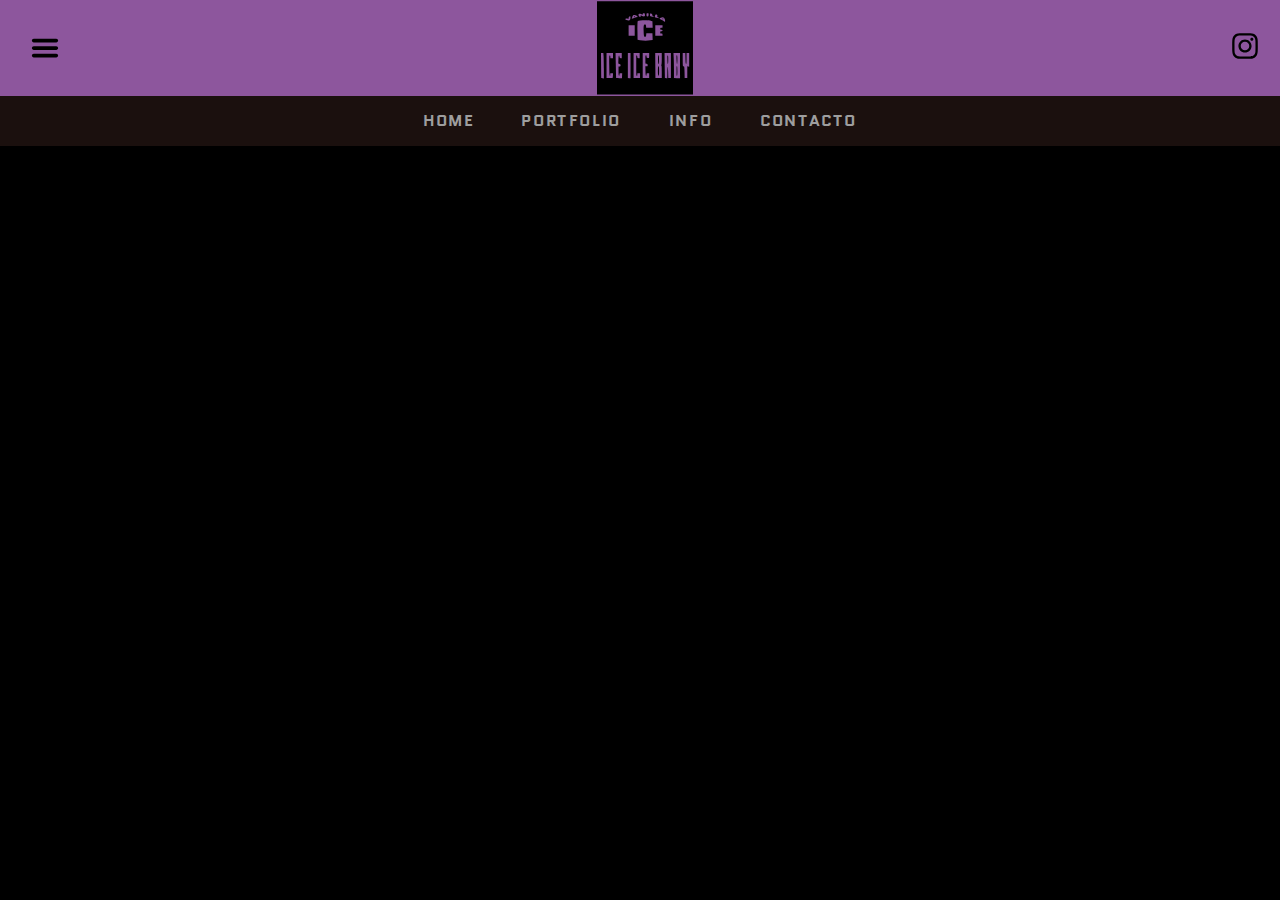
<file: index.html>
<!DOCTYPE html>
<html lang="en">
  <head>
    <meta charset="UTF-8" />
    <meta name="viewport" content="width=device-width, initial-scale=1.0" />
    <title>Mateo Pisano - mateopisano___</title>
    <!--LINK CSS-->
    <link rel="stylesheet" href="css/style.css" />

    <!-- FONT AWESOME -->
    <link
      rel="stylesheet"
      href="https://cdnjs.cloudflare.com/ajax/libs/font-awesome/6.4.2/css/all.min.css"
      integrity="sha512-z3gLpd7yknf1YoNbCzqRKc4qyor8gaKU1qmn+CShxbuBusANI9QpRohGBreCFkKxLhei6S9CQXFEbbKuqLg0DA=="
      crossorigin="anonymous"
      referrerpolicy="no-referrer"
    />
  </head>
  <body>
    <header>
      <div class="barranav-iconos">
        <div class="menu-conteiner" id="btnMenu">
          <img
            src="images/134216_menu_lines_hamburger_icon.svg"
            alt="menu hamburguesa"
            class="btn-menu"
            id="btnMenu"
          />
        </div>
        <div class="logo">
          <a href="index.html">
            <img src="images/vanilla_ice.svg" alt="logo" />
          </a>
        </div>
        <div class="lado-conteiner">
          <div class="instagram">
            <a
              target="_blank"
              href="https://www.instagram.com/mateopisano___/?hl=es-la"
            >
              <img
                src="images/5335781_camera_instagram_social media_instagram logo_icon.svg"
                alt="instagram"
              />
            </a>
          </div>
        </div>
      </div>
      <div class="barranav_container">
        <nav class="barranav" id="nav">
          <ul class="navitems" id="items">
            <li><a href="#">HOME</a></li>
            <li><a href="#">PORTFOLIO</a></li>
            <li><a href="#">INFO</a></li>
            <li><a href="#">CONTACTO</a></li>
          </ul>
        </nav>
        
      </div>
      <div class="add-bar" id="addBar"></div>
    </header>
    <main>
      
    </main>
    <footer></footer>
    
    <script src="JS/app.js"></script>
  </body>
</html>
</file>
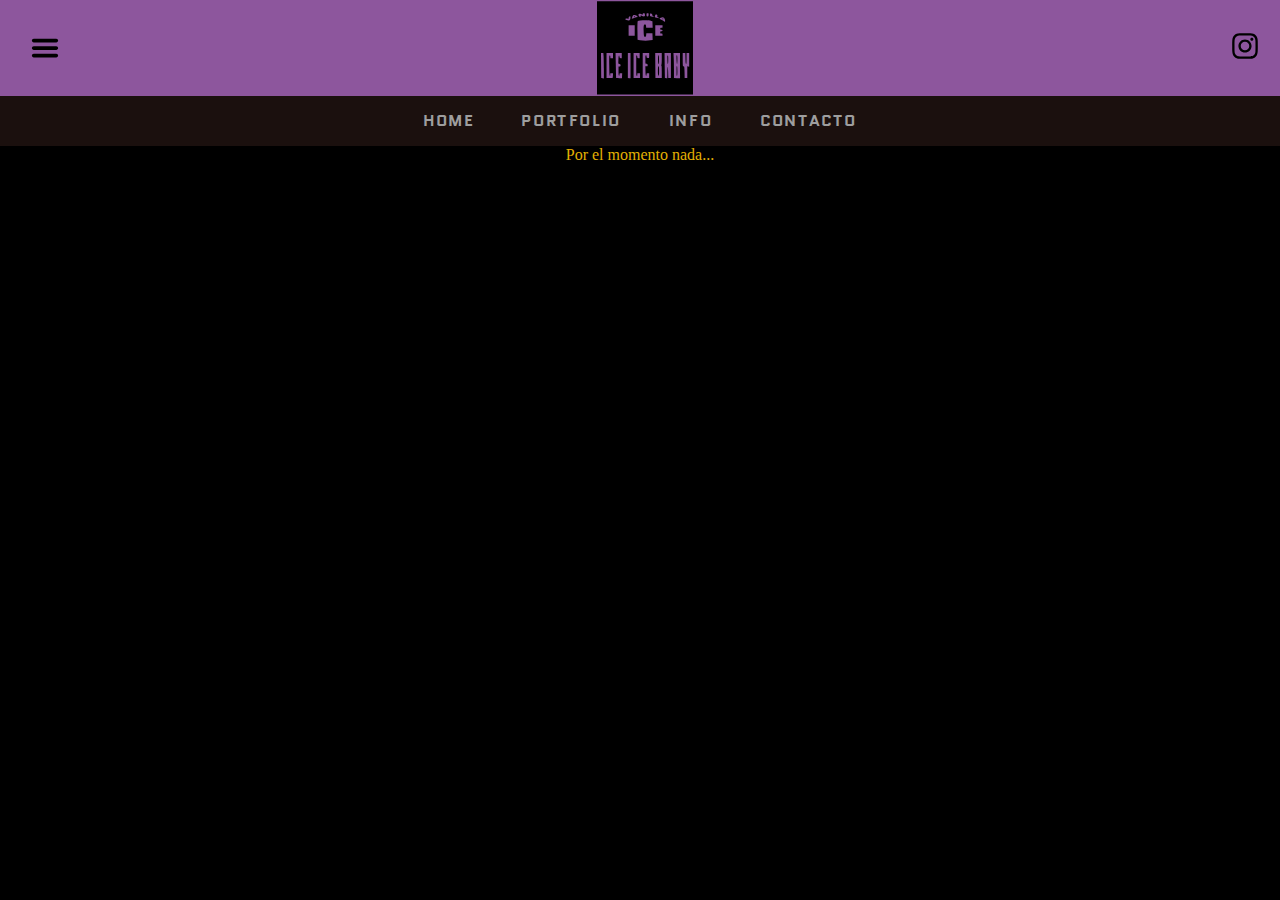
<file: pages/contacto.html>
<!DOCTYPE html>
<html lang="en">
  <head>
    <meta charset="UTF-8" />
    <meta name="viewport" content="width=device-width, initial-scale=1.0" />
    <title>Mateo Pisano - mateopisano___</title>
    <!--LINK CSS-->
    <link rel="stylesheet" href="/css/style.css" />

    <!-- FONT AWESOME -->
    <link
      rel="stylesheet"
      href="https://cdnjs.cloudflare.com/ajax/libs/font-awesome/6.4.2/css/all.min.css"
      integrity="sha512-z3gLpd7yknf1YoNbCzqRKc4qyor8gaKU1qmn+CShxbuBusANI9QpRohGBreCFkKxLhei6S9CQXFEbbKuqLg0DA=="
      crossorigin="anonymous"
      referrerpolicy="no-referrer"
    />
  </head>
  <body>
    <header>
      <div class="barranav-iconos">
        <div class="menu-conteiner" id="btnMenu">
          <img
            src="/images/134216_menu_lines_hamburger_icon.svg"
            alt="menu hamburguesa"
            class="btn-menu"
            id="btnMenu"
          />
        </div>
        <div class="logo">
          <a href="/index.html">
            <img src="/images/vanilla_ice.svg" alt="logo" />
          </a>
        </div>
        <div class="lado-conteiner">
          <div class="instagram">
            <a
              target="_blank"
              href="https://www.instagram.com/mateopisano___/?hl=es-la"
            >
              <img
                src="/images/5335781_camera_instagram_social media_instagram logo_icon.svg"
                alt="instagram"
              />
            </a>
          </div>
        </div>
      </div>
      <div class="barranav_container">
        <nav class="barranav" id="nav">
          <ul class="navitems" id="items">
            <li><a href="/index.html">HOME</a></li>
            <li><a href="/pages/portfolio.html">PORTFOLIO</a></li>
            <li><a href="/pages/informacion.html">INFO</a></li>
            <li><a href="/pages/contacto.html">CONTACTO</a></li>
          </ul>
        </nav>
        
      </div>
      <div class="add-bar" id="addBar"></div>
    </header>
    <main>
      <p class="none">Por el momento nada...</p>
    </main>
    <footer></footer>
    
    <script src="/JS/app.js"></script>
  </body>
</html>
</file>
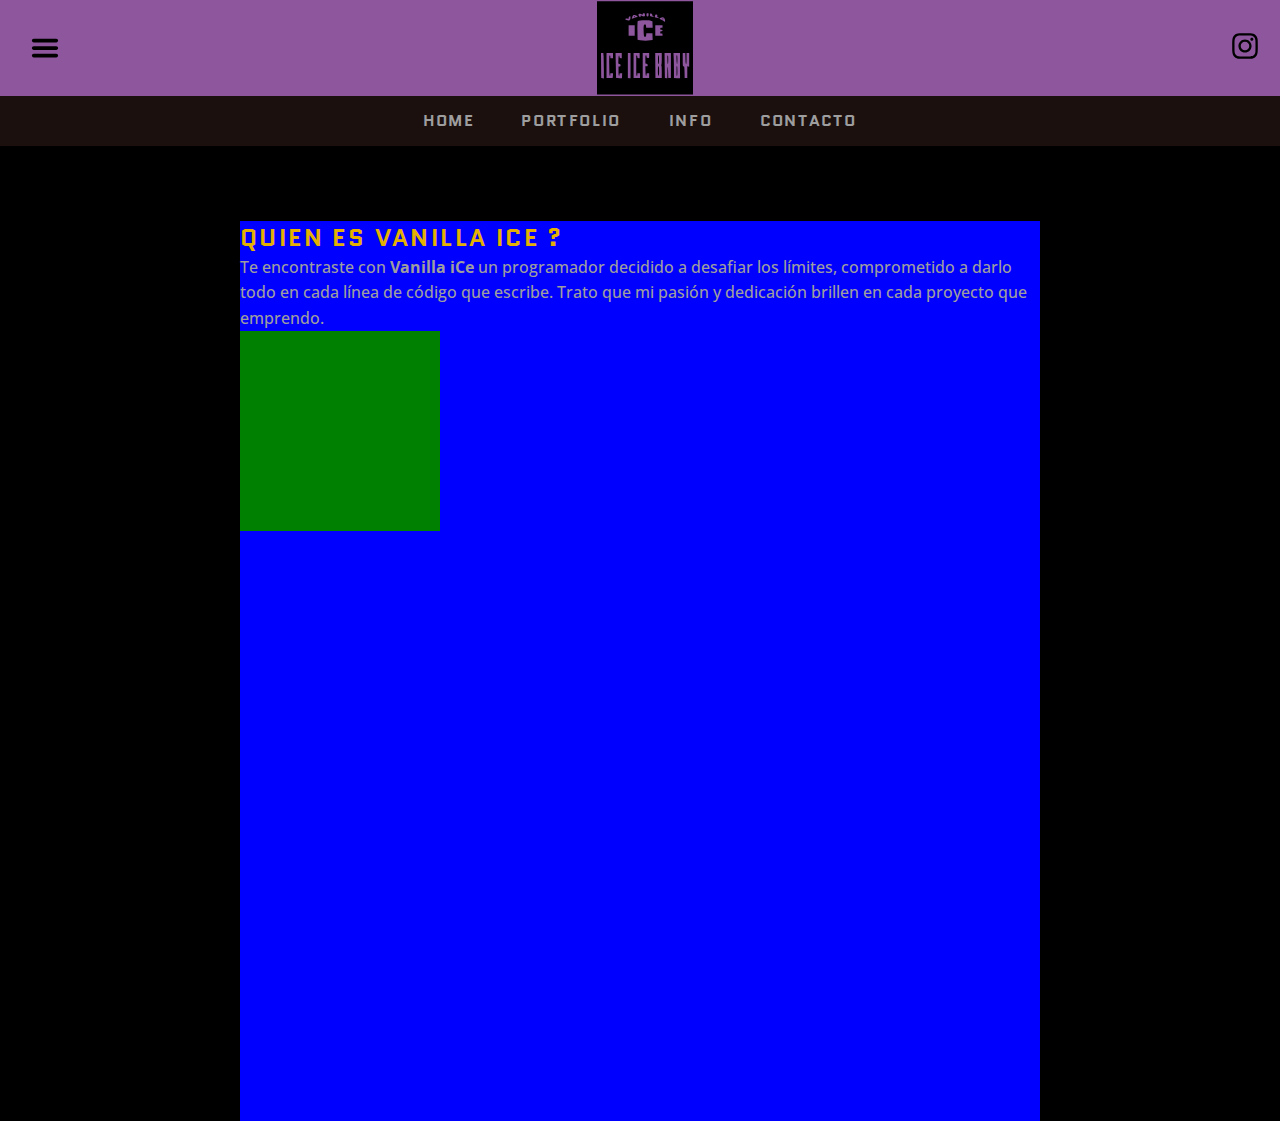
<file: pages/informacion.html>
<!DOCTYPE html>
<html lang="en">
  <head>
    <meta charset="UTF-8" />
    <meta name="viewport" content="width=device-width, initial-scale=1.0" />
    <title>Mateo Pisano - mateopisano___</title>
    <!--LINK CSS-->
    <link rel="stylesheet" href="/css/style.css" />

    <!-- FONT AWESOME -->
    <link
      rel="stylesheet"
      href="https://cdnjs.cloudflare.com/ajax/libs/font-awesome/6.4.2/css/all.min.css"
      integrity="sha512-z3gLpd7yknf1YoNbCzqRKc4qyor8gaKU1qmn+CShxbuBusANI9QpRohGBreCFkKxLhei6S9CQXFEbbKuqLg0DA=="
      crossorigin="anonymous"
      referrerpolicy="no-referrer"
    />
  </head>
  <body>
    <header>
      <div class="barranav-iconos">
        <div class="menu-conteiner" id="btnMenu">
          <img
            src="/images/134216_menu_lines_hamburger_icon.svg"
            alt="menu hamburguesa"
            class="btn-menu"
            id="btnMenu"
          />
        </div>
        <div class="logo">
          <a href="/index.html">
            <img src="/images/vanilla_ice.svg" alt="logo" />
          </a>
        </div>
        <div class="lado-conteiner">
          <div class="instagram">
            <a
              target="_blank"
              href="https://www.instagram.com/mateopisano___/?hl=es-la"
            >
              <img
                src="/images/5335781_camera_instagram_social media_instagram logo_icon.svg"
                alt="instagram"
              />
            </a>
          </div>
        </div>
      </div>
      <div class="barranav_container">
        <nav class="barranav" id="nav">
          <ul class="navitems" id="items">
            <li><a href="/index.html">HOME</a></li>
            <li><a href="/pages/portfolio.html">PORTFOLIO</a></li>
            <li><a href="/pages/informacion.html">INFO</a></li>
            <li><a href="/pages/contacto.html">CONTACTO</a></li>
          </ul>
        </nav>
      </div>
      <div class="add-bar" id="addBar"></div>
    </header>
    <main>
      <div class="info-cuerpo">
        <h2>QUIEN ES VANILLA ICE ?</h2>
        <p>
          Te encontraste con <strong> Vanilla iCe</strong> un programador decidido a desafiar los límites, comprometido
          a darlo todo en cada línea de código que escribe. Trato que mi pasión y
          dedicación brillen en cada proyecto que emprendo.
        </p>
        <div class="info_cuerpo-imagen">
        </div>
      </div>
    </main>
    <footer></footer>

    <script src="/JS/app.js"></script>
  </body>
</html>
</file>
<file: css/style.css>
@import url('https://fonts.googleapis.com/css2?family=Quantico&display=swap');

@import url('https://fonts.googleapis.com/css2?family=Open+Sans&family=Quantico&display=swap');


* {
    margin: 0;
    padding: 0;
    box-sizing: border-box;

}

:root {
    --color-gris: rgb(158, 158, 158);
    --color-marron: rgb(27, 16, 14);
    --color-violeta: rgb(141, 86, 157);
    --color-amarillo: rgb(228, 177, 3) ;
    --color-negro: rgb(0,0,0);
    --font-quantico: 'Quantico', sans-serif;
    --font-opensans:  'Open Sans', sans-serif;
    
}
body {
    background-color: var(--color-negro);
}
main{
    display: flex;
    justify-content: center;
}
/* barra de navegacion estilo */
.barranav {
    background-color: var(--color-marron);
    display: flex;
    align-items: center;
    justify-content: center;
    height: 50px;
}

.barranav ul {
    display: flex;
    list-style: none;
    align-items: center;
    justify-content: center;
    gap: 3rem;
    width: 80%;

}

.barranav ul li a {
    color: var(--color-gris);
    text-decoration: none;
    font-family: var(--font-quantico);
    font-size: 16px;
    font-weight: 700;
    letter-spacing: 1.6px;
    line-height: 50px;
}

/*---------------------------------*/
.barranav-iconos {
    background-color: var(--color-violeta);
    display: flex;
    width: 100%;
    height: 6rem;
    justify-content: space-between;
    
}

.lado-conteiner {
    display: flex;
    justify-content: center;
    align-items: center;
    margin-right: 20px;
    gap: 1rem;
}

.logo img {
    width: 6rem;
    height: 6rem;
    cursor: pointer;
}

.instagram img {
    align-items: end;
    width: 30px;
    height: 30px;
    cursor: pointer;
}

/*** MENU HAMBURGUESA STYLES ***/
.menu-conteiner{
    display: flex;
    justify-content: center;
    align-items: center;
    margin-left: 30px;
}
.btn-menu{
    cursor: pointer;
    width: 30px;
    height: 30px;
}
/*** BARRA LATERAL ***/
.nav-lateral-container {
    display: flex;
    justify-content: start;
    width: 100%;
    height: 100%;
    color: white;
    background-color: rgba(0, 0, 0, 0.644);
    /*** PARA ARRIBA ***/
    position: fixed;
    overflow: auto;
    z-index: 9;
    top: 0%;
    scrollbar-color: none;
}
/*** CAJA NEGRA ***/
.nav-list-lateral {
    display: flex;
    flex-direction: column;
    
    width: 20%;
    height: 100%;
    background-color: black;
    
    color: var(--color-amarillo);
    text-decoration: solid;
}
.cerrar {
    font-family: var(--font-quantico);
    margin-top: 20px;
    margin-bottom: 10px;
    margin-left: 20px;
    cursor: pointer;
}
.lista {
    flex-direction: column;
    display: flex;
    row-gap: 20px;
    margin-top: 50px;
    margin-left: 20px;
    text-decoration: none; 
    list-style: none;   
}
.lista li a {
    font-family: var(--font-quantico);
    list-style: none;
    text-decoration: none;
    color: var(--color-amarillo);
}
/** MAIN PAGINA HOME **/
/** CONTACTO TEXTO **/
.informacion-container{

    display: flex;
    margin-top: 100px;
    align-items: center;
    justify-content: center;
}

.informacion_container-imagen img {
    display: flex;
    width: 400px;
    height: 200px;
    
}
.informacion_container-texto {
    color: var(--color-gris);
}
/** CONTACTO TEXTO **/
.contacto-container{
    display: flex;
    margin-top: 100px;
    align-items: center;
    justify-content: center;
}

.contacto_container-imagen img {
    display: flex;
    width: 400px;
    height: 200px;
    
}
.contacto_container-texto {
    color: var(--color-gris);
}
/*** PORTFOLIO TEXTO ***/
.portfolio-container{
    display: flex;
    margin-top: 100px;
    align-items: center;
    justify-content: center;
}

.portfolio_container-imagen img {
    display: flex;
    width: 400px;
    height: 200px;
    
}
.portfolio_container-texto {
    color: var(--color-gris);
}  
/*** CONTACTO TEXTO ***/
.contacto-container{
    display: flex;
    
    align-items: center;
    justify-content: center;
}

.contacto_container-imagen img {
    display: flex;
    width: 400px;
    height: 200px;
    
}
.contacto_container-texto {
    color: var(--color-gris);
}    
.enlaces-container{
    width: 100vh ;
    display: flex;
    flex-direction: column;
    align-items: center;
    justify-content: space-between;
    text-align: center;
}

/******** PORTFOLIO PAGE *************/
.none{
    color: var(--color-amarillo);
}

/******* INFO PAGE **********/
.imagen-central {
    margin-top: 100px;
}
.imagen-central img{
    width: 200px;
    height: 200px;
}

/** PRIMERA PARTE INFO **/
.info-cuerpo{
    width: 800px;
    height: 100vh;
    background-color: blue;
    margin-top: 75px;
}
.info-cuerpo h2 {
    color: var(--color-amarillo);
    font-family: var(--font-quantico);
    font-weight: 700;
    letter-spacing: .1em;
    line-height: 1.4;
    font-size: 1.5em;
}
.info-cuerpo p{
    color: var(--color-gris);
    font-family: var(--font-opensans);
    font-size: 16px;
    font-style: normal;
    font-weight: 500;
    line-height: 25.6px;
    
}
.info_cuerpo-imagen {
    width: 200px;
    height: 200px;
    background-color: green;
}
</file>
